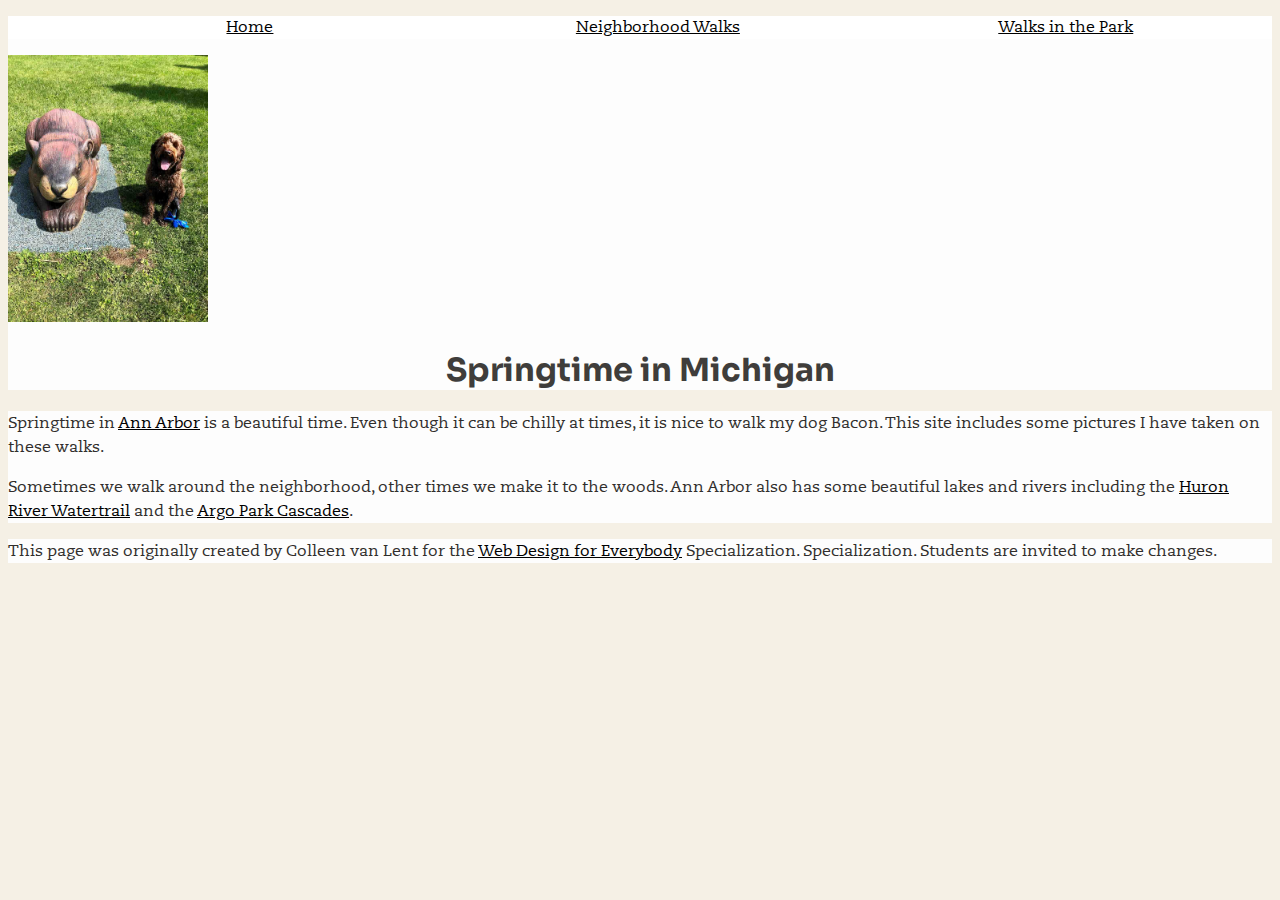
<file: index.html>
<!doctype html>
<html lang="en">
  <head>
    <meta charset="utf-8" />
    <meta name="viewport" content="width=device-width" />
    <title>Springtime In Michigan</title>
    <link rel="stylesheet" href="css/styles.css" />
  </head>

  <body>
    <header>
      <nav>
        <ul>
          <li><a href="index.html">Home</a></li>
          <li><a href="neighborhood.html">Neighborhood Walks</a></li>
          <li><a href="parks.html">Walks in the Park</a></li>
        </ul>
      </nav>
      <img
        src="images/BaconGallupPark.jpg"
        width="200"
        alt="Brown Labradoodle sitting next to a statue."
      />
      <h1>Springtime in Michigan</h1>
    </header>
    <main>
      <p>
        Springtime in
        <a href="https://www.michigan.org/city/ann-arbor">Ann Arbor</a> is a
        beautiful time. Even though it can be chilly at times, it is nice to
        walk my dog Bacon. This site includes some pictures I have taken on
        these walks.
      </p>

      <p>
        Sometimes we walk around the neighborhood, other times we make it to the
        woods. Ann Arbor also has some beautiful lakes and rivers including the
        <a
          href="https://www.annarbor.org/things-to-do/recreation-outdoors/huron-river/"
          >Huron River Watertrail</a
        >
        and the
        <a
          href="https://www.a2gov.org/departments/Parks-Recreation/parks-places/argo/pages/default.aspx"
          >Argo Park Cascades</a
        >.
      </p>
    </main>
    <footer>
      <p>
        This page was originally created by Colleen van Lent for the
        <a href="https://www.coursera.org/specializations/web-design">
          Web Design for Everybody</a
        >
        Specialization. Specialization. Students are invited to make changes.
      </p>
    </footer>
  </body>
</html>
</file>
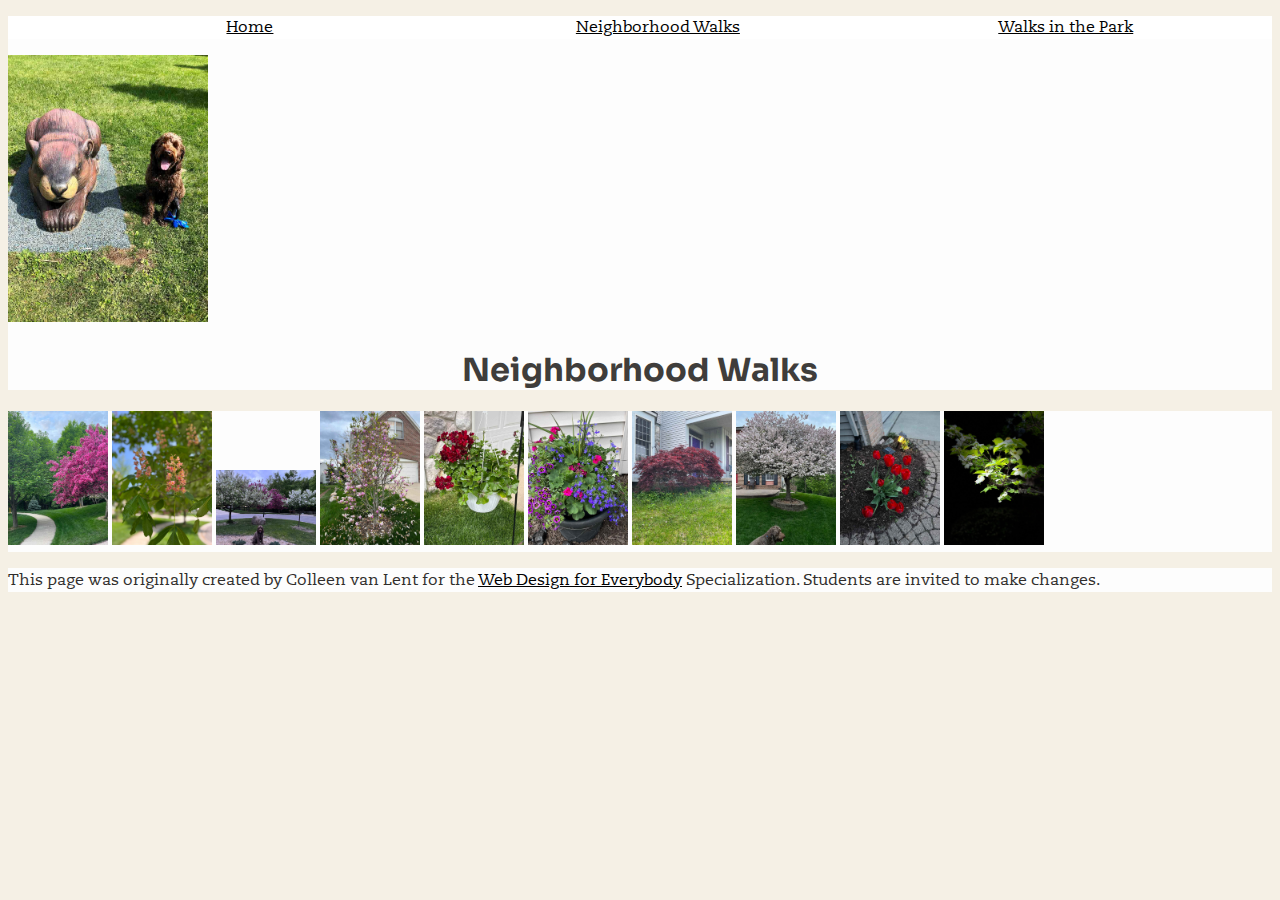
<file: neighborhood.html>
<!doctype html>
<html lang="en">
  <head>
    <meta charset="utf-8" />
    <meta name="viewport" content="width=device-width" />
    <title>Neighborhood Walk</title>
    <link rel="stylesheet" href="css/styles.css" />
  </head>

  <body>
    <header>
      <nav>
        <ul>
          <li><a href="index.html">Home</a></li>
          <li><a href="neighborhood.html">Neighborhood Walks</a></li>
          <li><a href="parks.html">Walks in the Park</a></li>
        </ul>
      </nav>
      <img
        src="images/BaconGallupPark.jpg"
        width="200"
        alt="Brown Labradoodle sitting next to a statue."
      />
      <h1>Neighborhood Walks</h1>
    </header>
    <main>
      <div>
        <img
          src="images/bend_in_the_road.jpg"
          alt="a purple tree stands in contrast to the green leaved trees along a bend in the road"
          width="100"
        />
        <img
          src="images/pink_blossoms.jpg"
          alt="small pink blossoms on an otherwise green leaved tree"
          width="100"
        />
        <img
          src="images/blooming_trees.jpg"
          alt="brown labradoodle sitting in front of white and purple blooming  trees"
          width="100"
        />
        <img
          src="images/falling_petals.jpg"
          alt="a purple tulip tree that is beginning to shed its petals"
          width="100"
        />
        <img
          src="images/hanging_plants.jpg"
          alt="red and green plants in a decorative hanging basket"
          width="100"
        />
        <img
          src="images/potted_plants.jpg"
          alt="a decorative planter with a variety of brightly colored plants "
          width="100"
        />
        <img
          src="images/red_maple.jpg"
          alt="a small Japanese maple tree in front of a putple door"
          width="100"
        />
        <img
          src="images/tree_with_white_blooms.jpg"
          alt="brown labradoodle sitting in front of tree blooming with white petals"
          width="100"
        />
        <img
          src="images/tulips.jpg"
          alt="bright red tulips in front of a garden light"
          width="100"
        />
        <img
          src="images/white_buds_on_tree.jpg"
          alt="artsy shot of white blooms on a green tree with a dark background"
          width="100"
        />
      </div>
    </main>
    <footer>
      <p>
        This page was originally created by Colleen van Lent for the
        <a href="https://www.coursera.org/specializations/web-design">
          Web Design for Everybody</a
        >
        Specialization. Students are invited to make changes.
      </p>
    </footer>
  </body>
</html>
</file>
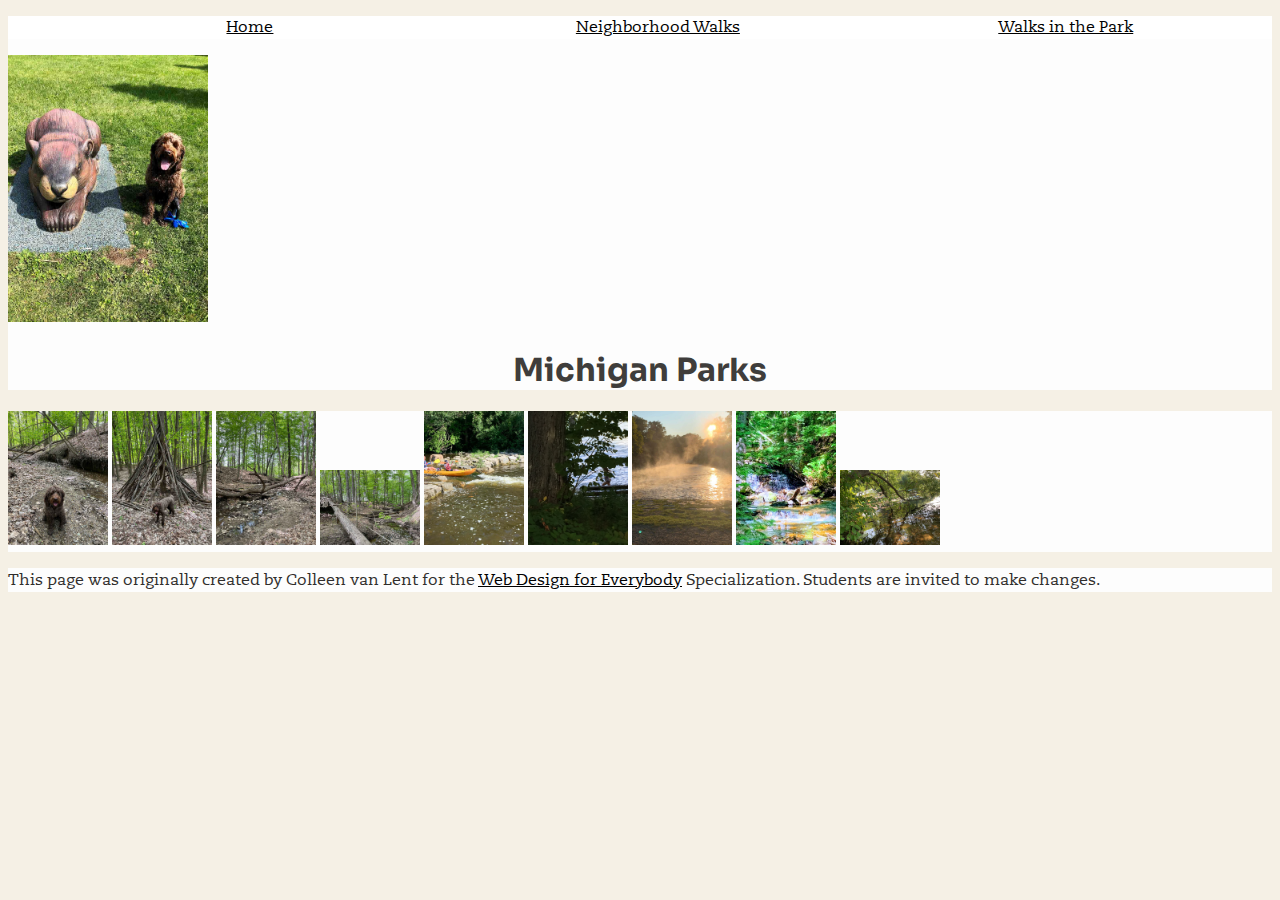
<file: parks.html>
<!doctype html>
<html lang="en">
  <head>
    <meta charset="utf-8" />
    <meta name="viewport" content="width=device-width" />
    <title>Neighborhood Walk</title>
    <link rel="stylesheet" href="css/styles.css" />
  </head>

  <body>
    <header>
      <nav>
        <ul>
          <li><a href="index.html">Home</a></li>
          <li><a href="neighborhood.html">Neighborhood Walks</a></li>
          <li><a href="parks.html">Walks in the Park</a></li>
        </ul>
      </nav>
      <img
        src="images/BaconGallupPark.jpg"
        width="200"
        alt="Brown Labradoodle sitting next to a statue."
      />
      <h1>Michigan Parks</h1>
    </header>
    <main>
      <div>
        <img
          src="images/bacon_in_the_woods.jpg"
          alt="brown labradoodle sitting near a stream in a wooded setting"
          width="100"
        />
        <img
          src="images/bacon_near_the_fort.jpg"
          alt="brown labradoodle posing in front of a makeshift fort made of branches"
          width="100"
        />
        <img
          src="images/downed_tree.jpg"
          alt="a downed tree crossign a stream"
          width="100"
        />
        <img
          src="images/fort_in_woods.jpg"
          alt="a small fort made of branches"
          width="100"
        />
        <img
          src="images/huron_river_cascades.jpg"
          alt=" two people on a kayak approaching some small rapids"
          width="100"
        />
        <img
          src="images/lake_view.jpg"
          alt="a glimpse of a child running along a lake obscured by branches"
          width="100"
        />
        <img
          src="images/mist_over_huron_river.jpg"
          alt="the mist rising over a river in the morning"
          width="100"
        />
        <img src="images/munising.jpg" alt="small waterfall" width="100" />
        <img
          src="images/reflected_tree.jpg"
          alt="reflection of a lake and trees"
          width="100"
        />
      </div>
    </main>
    <footer>
      <p>
        This page was originally created by Colleen van Lent for the
        <a href="https://www.coursera.org/specializations/web-design">
          Web Design for Everybody</a
        >
        Specialization. Students are invited to make changes.
      </p>
    </footer>
  </body>
</html>
</file>
<file: css/styles.css>
/* Sora font */
@font-face {
  font-family: "Sora";
  src: url("../fonts/sora-variable");
  font-weight: 100 900;
  font-style: normal;
}

/* Caeclia regular */

@font-face {
  font-family: "Caecilia";
  src: url("../fonts/caecilia-roman");
  font-weight: 400;
  font-style: normal;
}

/* Caeclia italic */

@font-face {
  font-family: "Caecilia";
  src: url(../fonts/caecilia-roman-italic);
  font-weight: 400;
  font-style: italic;
}

/* Caeclia bold */

@font-face {
  font-family: "Caecilia";
  src: url(../fonts/caecilia-bold);
  font-weight: 700;
  font-style: normal;
}

/* Caeclia bold italic*/

@font-face {
  font-family: "Caecilia";
  src: url(../fonts/caecilia-bold-italic);
  font-weight: 700;
  font-style: italic;
}

body {
  font-family: "Caecilia", serif;
  font-size: 100%;
  background-color: #f5f0e5;
}

header {
  background-color: #fdfdfd;
}

nav {
  background-color: #ffffff;
}

main {
  background-color: #fdfdfd;
  font-size: 100%;
}

footer {
  background-color: #fdfdfd;
}

li {
  display: inline-block;
  width: 33%;
  text-align: center;
}

h1 {
  font-family: "Sora", sans-serif;
  text-align: center;
  color: #3f3d3b;
}

p {
  line-height: 1.5;
  color: #302e2c;
}

a {
  color: #000000;
}
</file>
